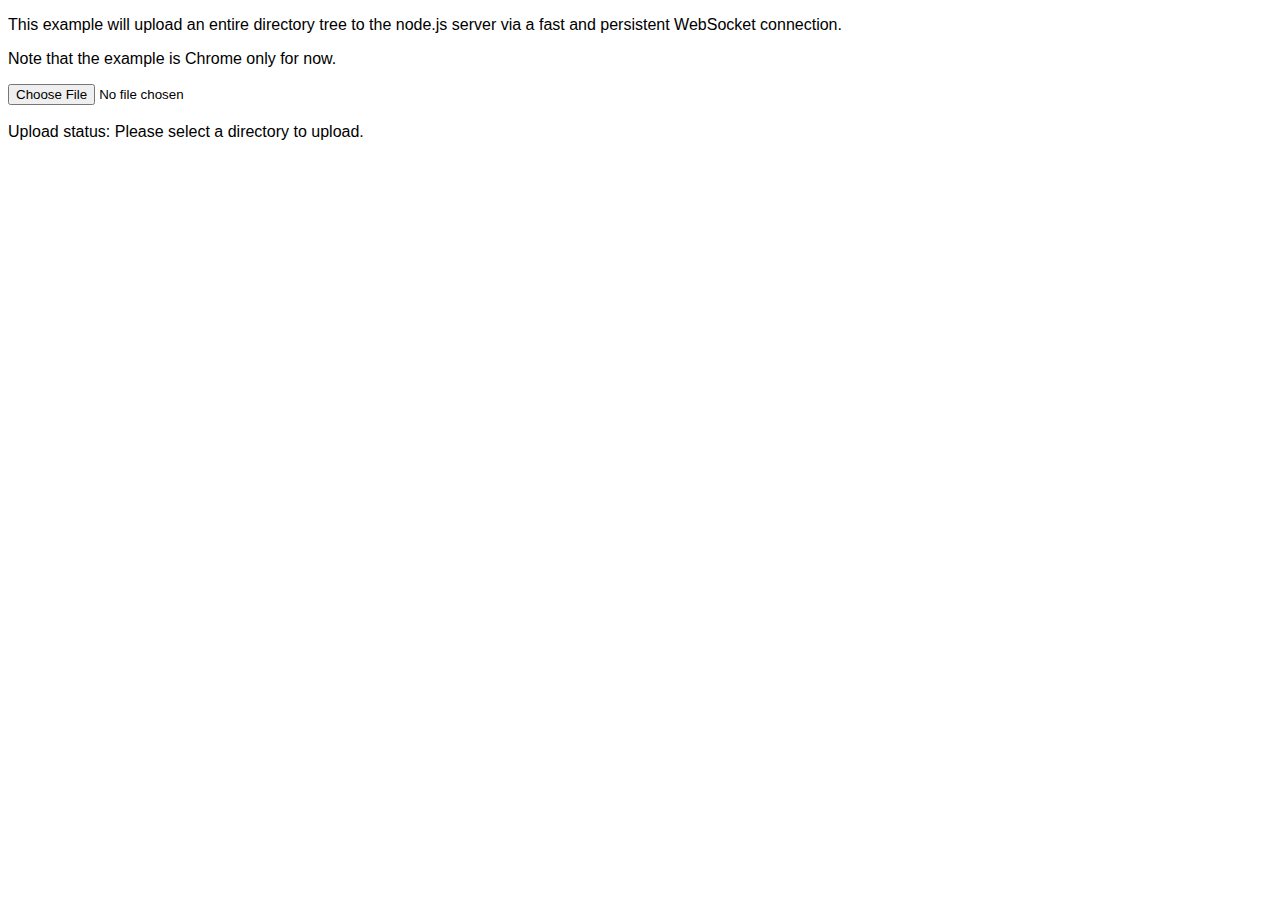
<file: node_modules/socket.io/node_modules/socket.io-client/node_modules/engine.io-client/node_modules/ws/examples/fileapi/public/index.html>
<!DOCTYPE html>
<html>
  <head>
    <style>
      body {
        font-family: Tahoma, Geneva, sans-serif;
      }
      div {
        display: inline;
      }
    </style>
    <script src='uploader.js'></script>
    <script src='app.js'></script>
  </head>
  <body>
    <p>This example will upload an entire directory tree to the node.js server via a fast and persistent WebSocket connection.</p>
    <p>Note that the example is Chrome only for now.</p>
    <input type="file" webkitdirectory /><br/><br/>
    Upload status:
    <div id='progress'>Please select a directory to upload.</div>
  </body>
</html>
</file>
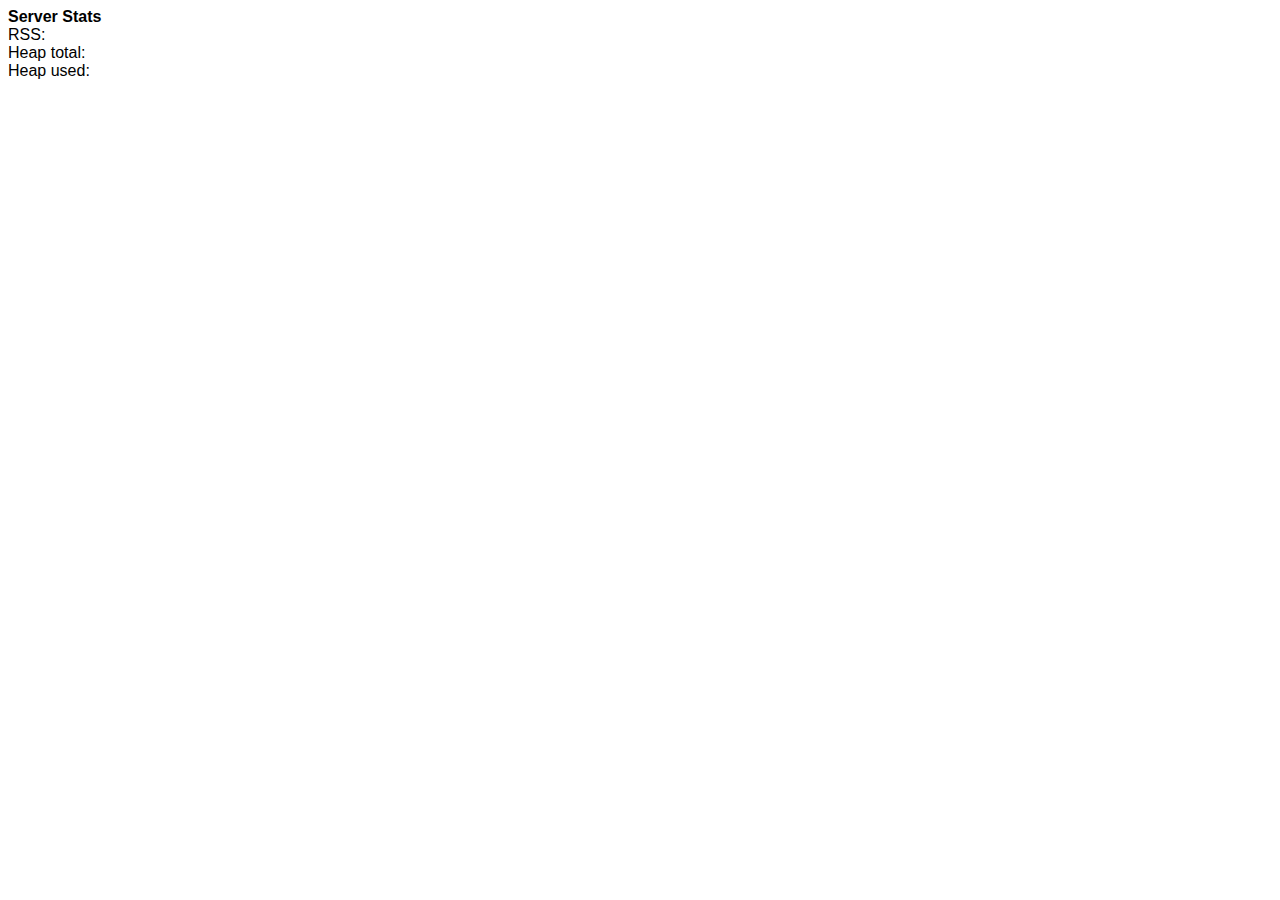
<file: node_modules/socket.io/node_modules/socket.io-client/node_modules/engine.io-client/node_modules/ws/examples/serverstats-express_3/public/index.html>
<!DOCTYPE html>
<html>
  <head>
    <style>
      body {
        font-family: Tahoma, Geneva, sans-serif;
      }

      div {
        display: inline;
      }
    </style>
    <script>
      function updateStats(memuse) {
        document.getElementById('rss').innerHTML = memuse.rss;
        document.getElementById('heapTotal').innerHTML = memuse.heapTotal;
        document.getElementById('heapUsed').innerHTML = memuse.heapUsed;
      }

      var host = window.document.location.host.replace(/:.*/, '');
      var ws = new WebSocket('ws://' + host + ':8080');
      ws.onmessage = function (event) {
        updateStats(JSON.parse(event.data));
      };
    </script>
  </head>
  <body>
    <strong>Server Stats</strong><br>
    RSS: <div id='rss'></div><br>
    Heap total: <div id='heapTotal'></div><br>
    Heap used: <div id='heapUsed'></div><br>
  </body>
</html>
</file>
